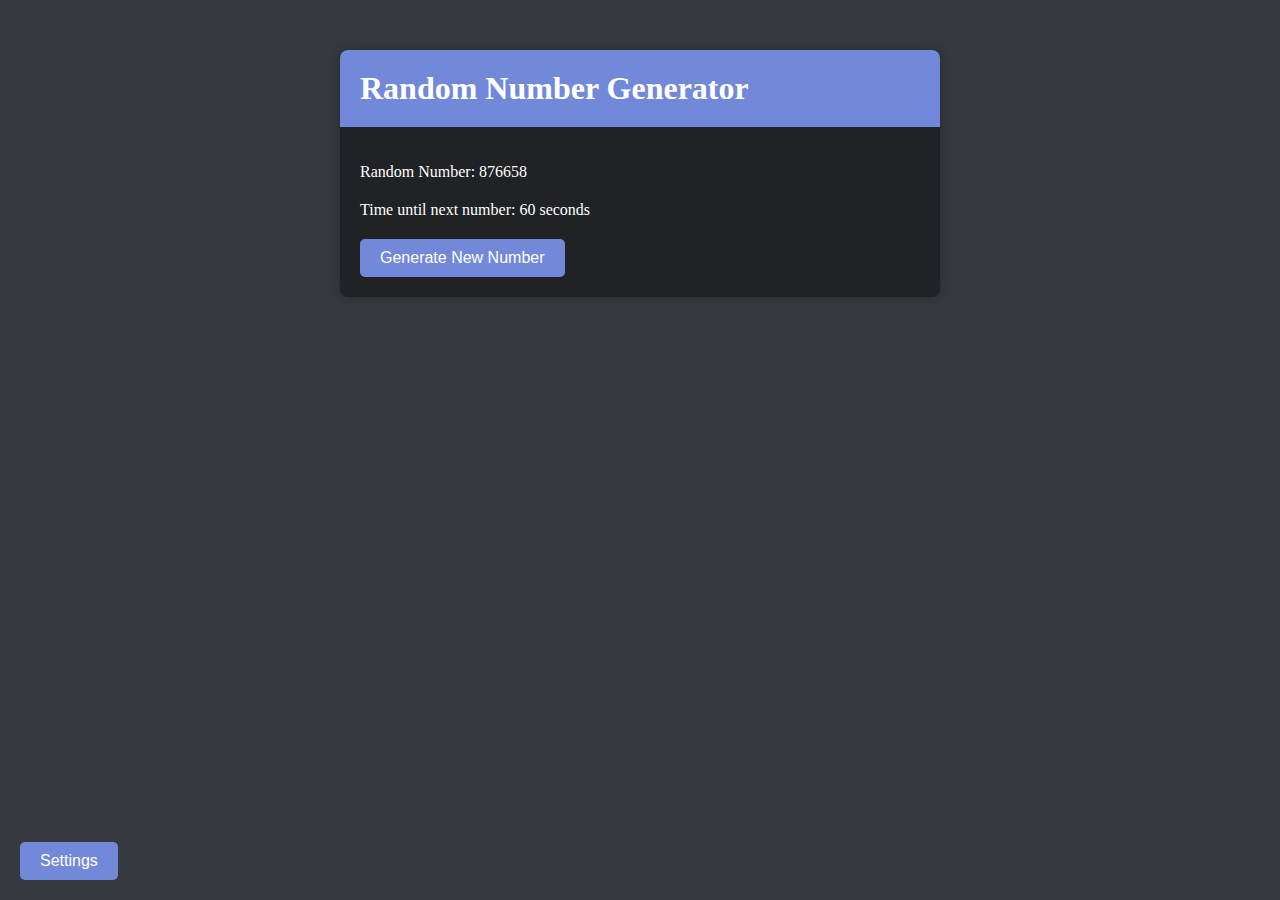
<file: index.html>
<!DOCTYPE html>
<html lang="en">
<head>
    <meta charset="UTF-8">
    <meta name="viewport" content="width=device-width, initial-scale=1.0">
    <title>Random Number Generator</title>
    <link rel="icon" type="image/x-icon" href="favicon.ico">
    <link rel="stylesheet" href="styles.css">
    <link rel="stylesheet" href="settings.css">
</head>
<body>
    <div class="container">
        <div class="header">
            <h1>Random Number Generator</h1>
        </div>
        <div class="content">
            <div class="random-number">
                <p id="randomNumber">Random Number: -</p>
            </div>
            <div class="countdown">
                <p id="countdown">Time until next number: 60 seconds</p>
            </div>
            <button onclick="generateNewNumber()" class="generate-button">Generate New Number</button>
        </div>
        <button onclick="toggleSettings()" class="settings-button">Settings</button>
    </div>

    <div class="settings-popup" id="settingsPopup">
        <div class="categories">
            <button onclick="showCategory('appearance')">Appearance</button>
            <button onclick="showCategory('webhooks')">Webhooks</button>
            <!-- Add more category buttons here as needed -->
        </div>
        <div class="category-content">
            <div id="appearance" class="category">
                <h2>Appearance Settings</h2>
                <label>
                    <input type="radio" name="theme" value="dark" onchange="setTheme(this.value)" checked> Dark Mode
                </label>
                <label>
                    <input type="radio" name="theme" value="light" onchange="setTheme(this.value)"> Light Mode
                </label>
            </div>
            <div id="webhooks" class="category" style="display: none;">
                <h2>Webhooks Settings</h2>
                <label>
                    <input type="checkbox" id="customWebhooks" onchange="toggleCustomWebhooks()"> Custom Webhooks
                </label>
            </div>
            <!-- Add more category content divs here as needed -->
        </div>
    </div>

    <script src="script.js"></script>
    <script src="settings.js"></script>
</body>
</html>
</file>
<file: styles.css>
body {
    background-color: #36393f;
    color: #ffffff;
}

/* Light Mode */
.light-mode body {
    background-color: #ffffff;
    color: #000000;
}

.container {
    max-width: 600px;
    margin: 50px auto;
    background-color: #202225;
    border-radius: 8px;
    box-shadow: 0 0 10px rgba(0, 0, 0, 0.3);
    position: relative; /* Ensure container is positioned */
}

.header {
    background-color: #7289da;
    padding: 20px;
    border-top-left-radius: 8px;
    border-top-right-radius: 8px;
}

.header h1 {
    margin: 0;
    color: #ffffff;
}

.content {
    padding: 20px;
}

.random-number, .countdown {
    margin-bottom: 20px;
    color: #ffffff;
}

.generate-button, .settings-button {
    background-color: #7289da;
    color: #ffffff;
    padding: 10px 20px;
    font-size: 16px;
    border: none;
    border-radius: 5px;
    cursor: pointer;
    transition: background-color 0.3s;
}

.generate-button:hover, .settings-button:hover {
    background-color: #677bc4;
}

/* Styles for the settings button */
.settings-button {
    position: fixed;
    bottom: 20px;
    left: 20px;
    background-color: #42464d;
    border: none;
    border-radius: 5px;
    padding: 10px;
    font-size: 16px;
}

.settings-popup {
    display: none;
    position: fixed;
    bottom: 70px;
    left: 20px;
    background-color: #42464d;
    border-radius: 8px;
    box-shadow: 0 0 10px rgba(0, 0, 0, 0.3);
    z-index: 1;
}

.settings-content {
    padding: 10px;
}

/* Styles for settings buttons */
.settings-button {
    position: fixed;
    bottom: 20px;
    left: 20px;
    background-color: #7289da;
    color: #ffffff;
    padding: 10px 20px;
    font-size: 16px;
    border: none;
    border-radius: 5px;
    cursor: pointer;
    transition: background-color 0.3s;
    z-index: 1;
}

.settings-button:hover {
    background-color: #677bc4;
}
</file>
<file: settings.css>
.settings-popup {
    position: fixed;
    top: 50%;
    left: 50%;
    transform: translate(-50%, -50%);
    background-color: #202225;
    border-radius: 8px;
    width: 500px; /* Adjust width as needed */
    height: 300px; /* Adjust height as needed */
    padding: 20px;
    box-shadow: 0 0 10px rgba(0, 0, 0, 0.3);
    z-index: 999; /* Ensure it appears above other elements */
    display: none; /* Initially hidden */
}

.categories {
    float: left;
    height: 100%;
    overflow-y: auto; /* Add scrollbar if needed */
    padding-right: 10px; /* Adjust spacing */
}

.categories button {
    display: block;
    background-color: #7289da;
    color: #ffffff;
    border: none;
    border-radius: 5px;
    padding: 10px;
    margin-bottom: 10px;
    cursor: pointer;
    transition: background-color 0.3s;
}

.categories button:hover {
    background-color: #677bc4;
}

.category-content {
    float: right;
    width: calc(100% - 150px); /* Adjust width as needed */
    padding-left: 20px;
    height: 100%;
    overflow-y: auto; /* Make content scrollable */
}

.category {
    display: none; /* Initially hidden */
}

.category.active {
    display: block; /* Display active category */
}
</file>
